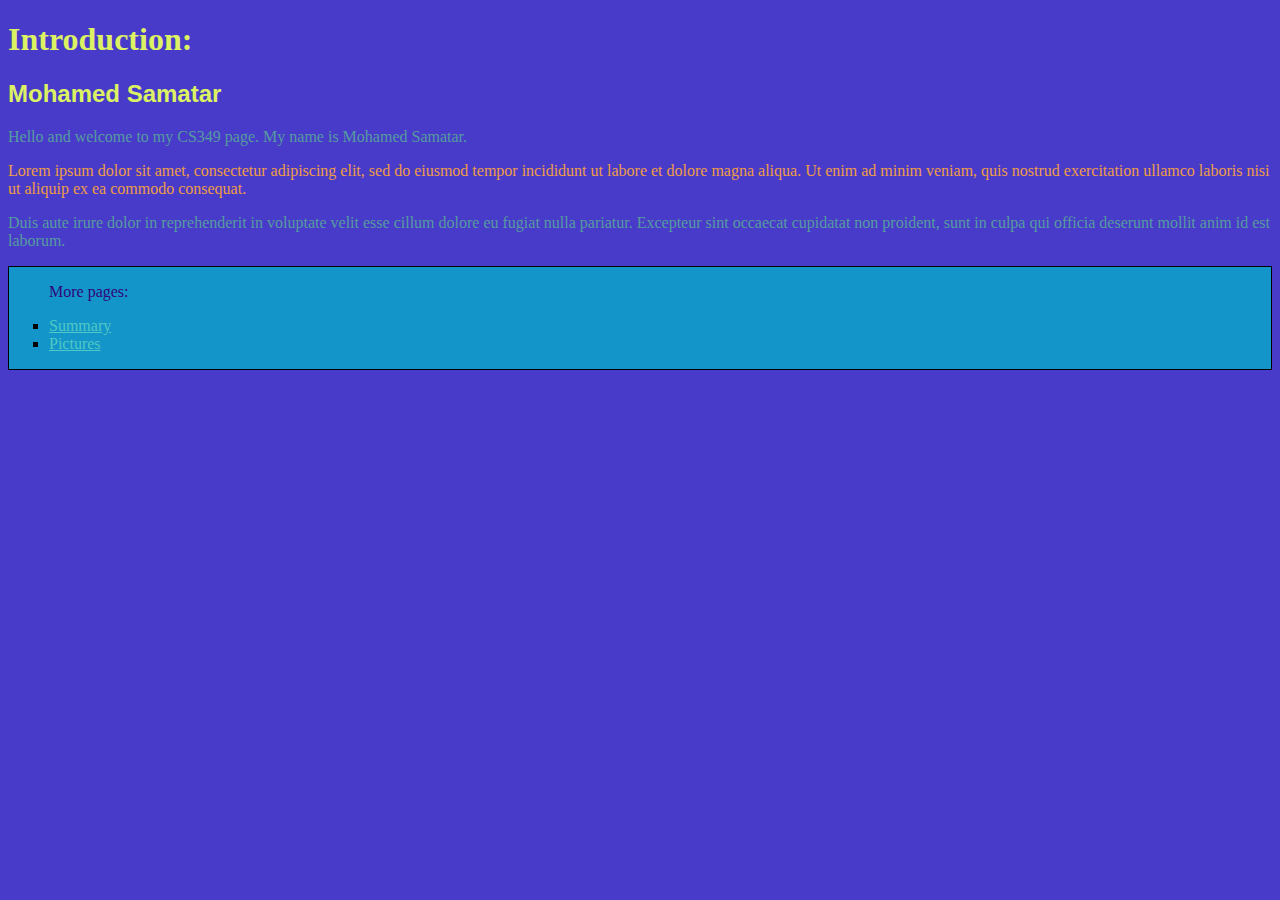
<file: ex1/ex1-1.html>
<!DOCTYPE html>
<html lang="en">
    <head>
        <meta charset="utf-8"/>
        <title>Introduction</title>
        <link rel="stylesheet" href="styles.css">
    </head>

    <body class="default">
        <div>
            <h1 class="htext">Introduction:</h1>
            <h2 class="name">Mohamed Samatar</h2>
            <p class="type1">Hello and welcome to my CS349 page. My name is Mohamed Samatar.</p>
            <p class="type2">
                Lorem ipsum dolor sit amet, consectetur adipiscing elit, sed do eiusmod tempor incididunt ut labore et dolore magna aliqua. Ut enim ad minim veniam, quis nostrud exercitation ullamco laboris nisi ut aliquip ex ea commodo consequat.
            </p>
            <p class="type1">
                Duis aute irure dolor in reprehenderit in voluptate velit esse cillum dolore eu fugiat nulla pariatur. Excepteur sint occaecat cupidatat non proident, sunt in culpa qui officia deserunt mollit anim id est laborum.
            </p>
            <nav class="selector">
                <ul class="navlist">
                    <p class="navmsg">More pages:</p>
                    <li><a href="ex1-2.html">Summary</a></li>
                    <li><a href="ex1-3.html">Pictures</a></li>
                </ul>
            </nav>
        </div>
    </body>
</html>
</file>
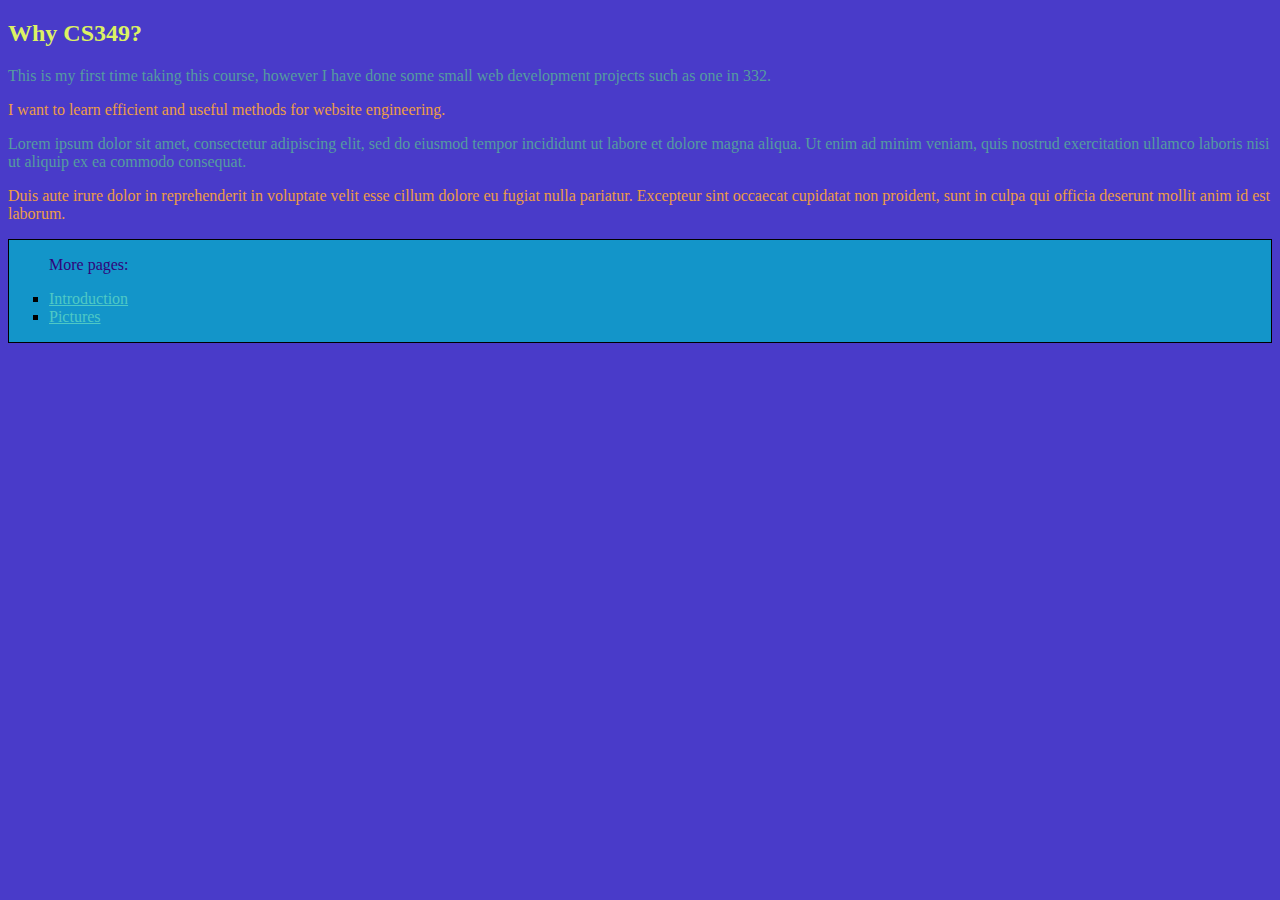
<file: ex1/ex1-2.html>
<!DOCTYPE html>
<html lang="en">
    <head>
        <meta charset="utf-8"/>
        <title>Summary</title>
        <link rel="stylesheet" href="styles.css">
    </head>

    <body class="default">
        <h2 class="htext">Why CS349?</h2>

        <p class="type1">This is my first time taking this course, however I have done some small web development projects such as one in 332.</p>
        <p class="type2">I want to learn efficient and useful methods for website engineering.</p>
        <p class="type1">
                Lorem ipsum dolor sit amet, consectetur adipiscing elit, sed do eiusmod tempor incididunt ut labore et dolore magna aliqua. Ut enim ad minim veniam, quis nostrud exercitation ullamco laboris nisi ut aliquip ex ea commodo consequat.
        </p>
        <p class="type2">
                Duis aute irure dolor in reprehenderit in voluptate velit esse cillum dolore eu fugiat nulla pariatur. Excepteur sint occaecat cupidatat non proident, sunt in culpa qui officia deserunt mollit anim id est laborum.
        </p>
        <nav class="selector">
            <ul class="navlist">
                <p class="navmsg">More pages:</p>
                <li><a href="ex1-1.html">Introduction</a></li>
                <li><a href="ex1-3.html">Pictures</a></li>
            </ul>
        </nav>
    </body>
</html>
</file>
<file: ex1/styles.css>
body.default{
    background-color: rgb(73, 59, 201);
}

h1.htext, h2.htext{
    color: #dcf263;
}

h2.name{
    color: #dcf263;
    font-family: Arial, Helvetica, sans-serif;
}

a:link{
    color: #4fc9c5;
}

a:visited{
    color: #df309c;
}

a:hover{
    color: #3d35d1;
}

body.pictures{
    background-color: rgb(34, 15, 199);
}

h2.pictext{
    color: #c4ae55;
}

div.imgdiv{
    overflow: hidden;
    margin-block: -1px;
}

img.resize{
    max-width:  40%;
    max-height: 40%;
}

p.pictext{
    color: #7fd4cd;
}

p.type1{
    color: #559b9f;
}

p.type2{
    color: #ed9d46;
}

p.navmsg{
    color: #31047a;
}

nav.selector{
    border: 1px solid #000000;
    background-color: #1395c9;
}

nav.selector2{
    border: 1px solid #ffffff;
    background-color: #1395c9;
}

ul.navlist{
    list-style: square;
}

ol.piclist{
    color: #7fd4cd;
    list-style: lower-alpha;
}
</file>
